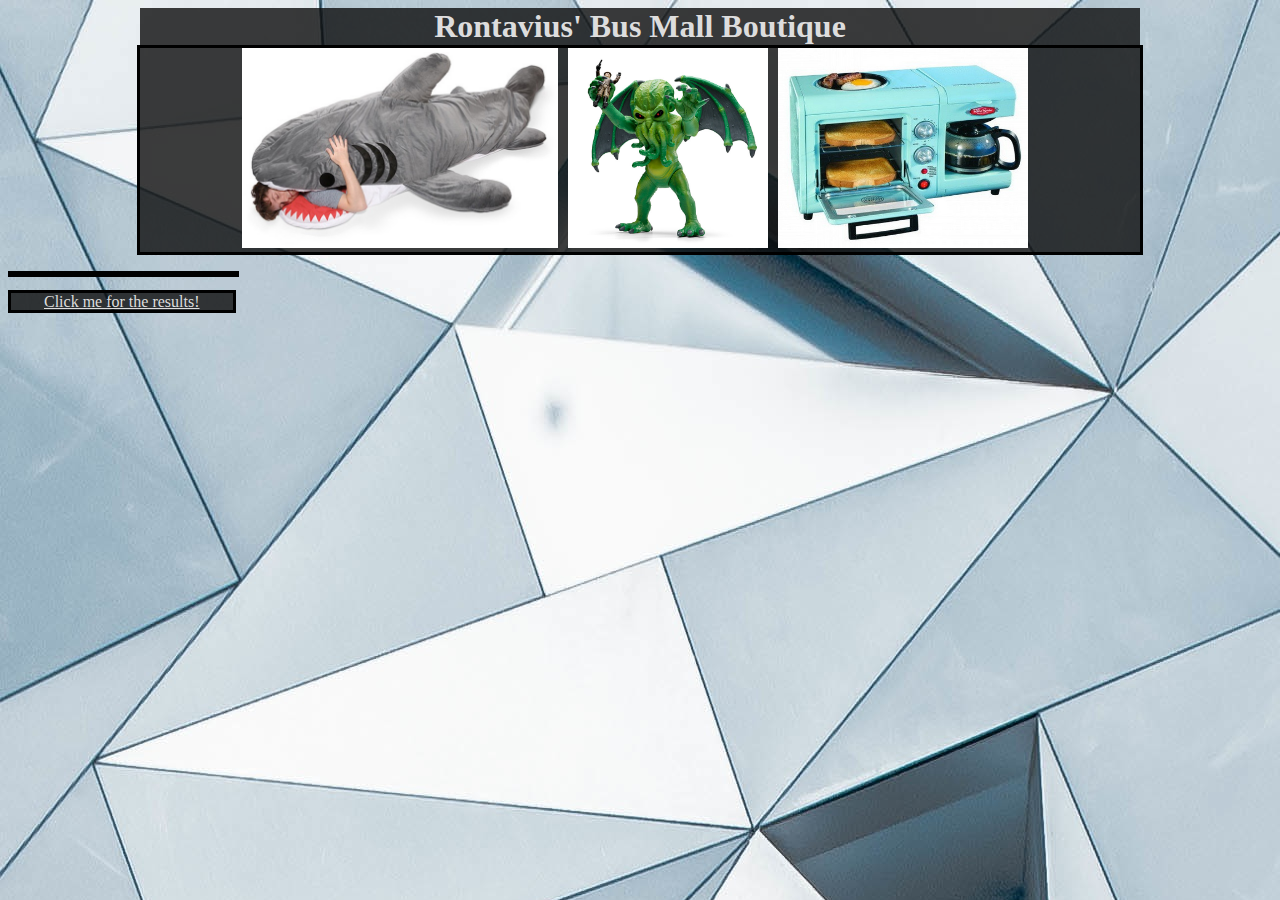
<file: index.html>
<!DOCTYPE html>
<html>
  <head>
    <meta charset="utf-8">
    <title></title>
<LINK REL=StyleSheet HREF="style.css" TYPE="text/css" MEDIA=screen>
</head>
  <body>
    <h1>Rontavius' Bus Mall Boutique</h1>
    <div id="pic-container">

    </div>

    <div class="charts">
    <!-- enter charts here   -->
    </div>


    <ul id="list">

    </ul>
    <a href="chart.html" id="click-me">Click me for the results!</a>
    <script type="text/javascript" src="app.js">
    </script>
  </body>
</html>
</file>
<file: style.css>
body{
  background-image: url("img/new-background.jpg");
}
h1{
    text-align: center;
    margin: 0 auto;
    background-color: rgba(13, 13, 13, 0.8);
    max-width: 1000px;
    color: #DDDDDD;
}
#list{
  text-align: left;
  list-style-position: horizontal;
  background-color: rgba(13, 13, 13, 0.8);
  padding-left: 75px;
  padding-right: 50px;
  color: #DDDDDD;
  max-width: 100px;
  border: solid black;
}
#pic-container{
  text-align: center;
  margin: 0 auto;
  background-color: rgba(13, 13, 13, 0.8);
  max-width: 1000px;
  border: solid black;
}
img{
  margin-right: 10px;
  max-height: 200px;
}
#click-me{
  text-align: left;
  list-style-position: horizontal;
  background-color: rgba(13, 13, 13, 0.8);
  padding-left: 33px;
  padding-right: 33px;
  border: solid black;
  color: #DDDDDD;
  max-width: 100px;
}
</file>
